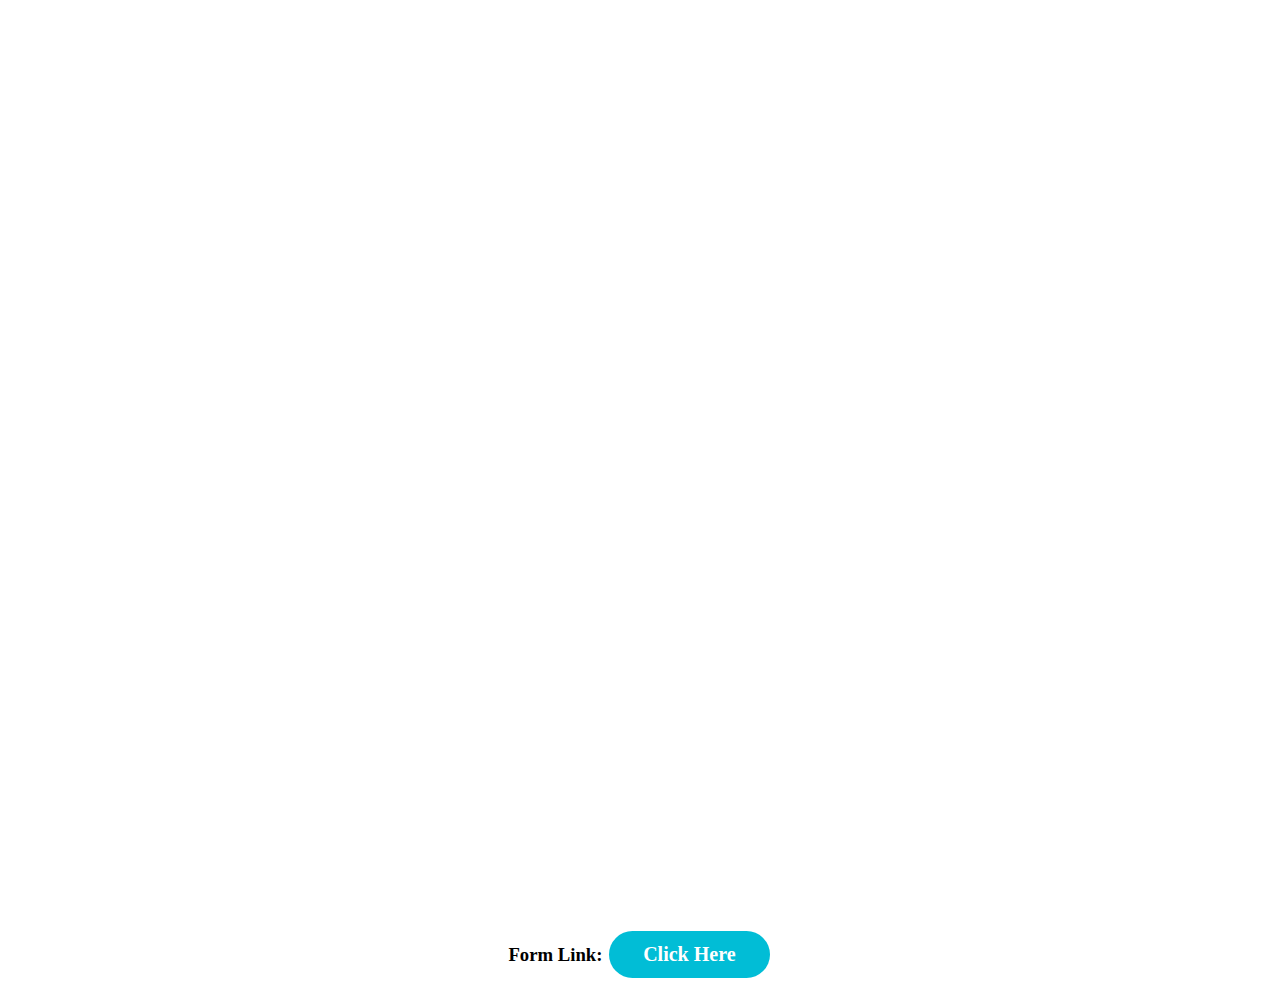
<file: index1.html>
<!DOCTYPE html>
<html lang="en">
  <head>
    <meta charset="UTF-8" />
    <meta http-equiv="X-UA-Compatible" content="IE=edge" />
    <meta name="viewport" content="width=device-width, initial-scale=1.0" />
    <title>Dose Booking Portal</title>
  </head>
  <body>
    <style>
      .button {
        background-color: #01bdd6;
        border: none;
        color: white;
        padding: 12px 34px;
        text-align: center;
        text-decoration: none;
        display: inline-block;
        font-size: 20px;
        margin: 4px 2px;
        cursor: pointer;
        border-radius: 50px;
      }
      .blue {
        display: flex;
        flex-direction: row;
        justify-content: center;
      }
    </style>
    <div
      class="calendly-inline-widget"
      data-url="https://calendly.com/dose-booking/demo?hide_gdpr_banner=1"
      style="min-width: 100%; height: 100vh"
    ></div>
    <div class="blue">
      <h3>Form Link: <a href="index2.html" class="button">Click Here</a></h3>
    </div>
    <script
      type="text/javascript"
      src="https://assets.calendly.com/assets/external/widget.js"
      async
    ></script>
  </body>
</html>
</file>
